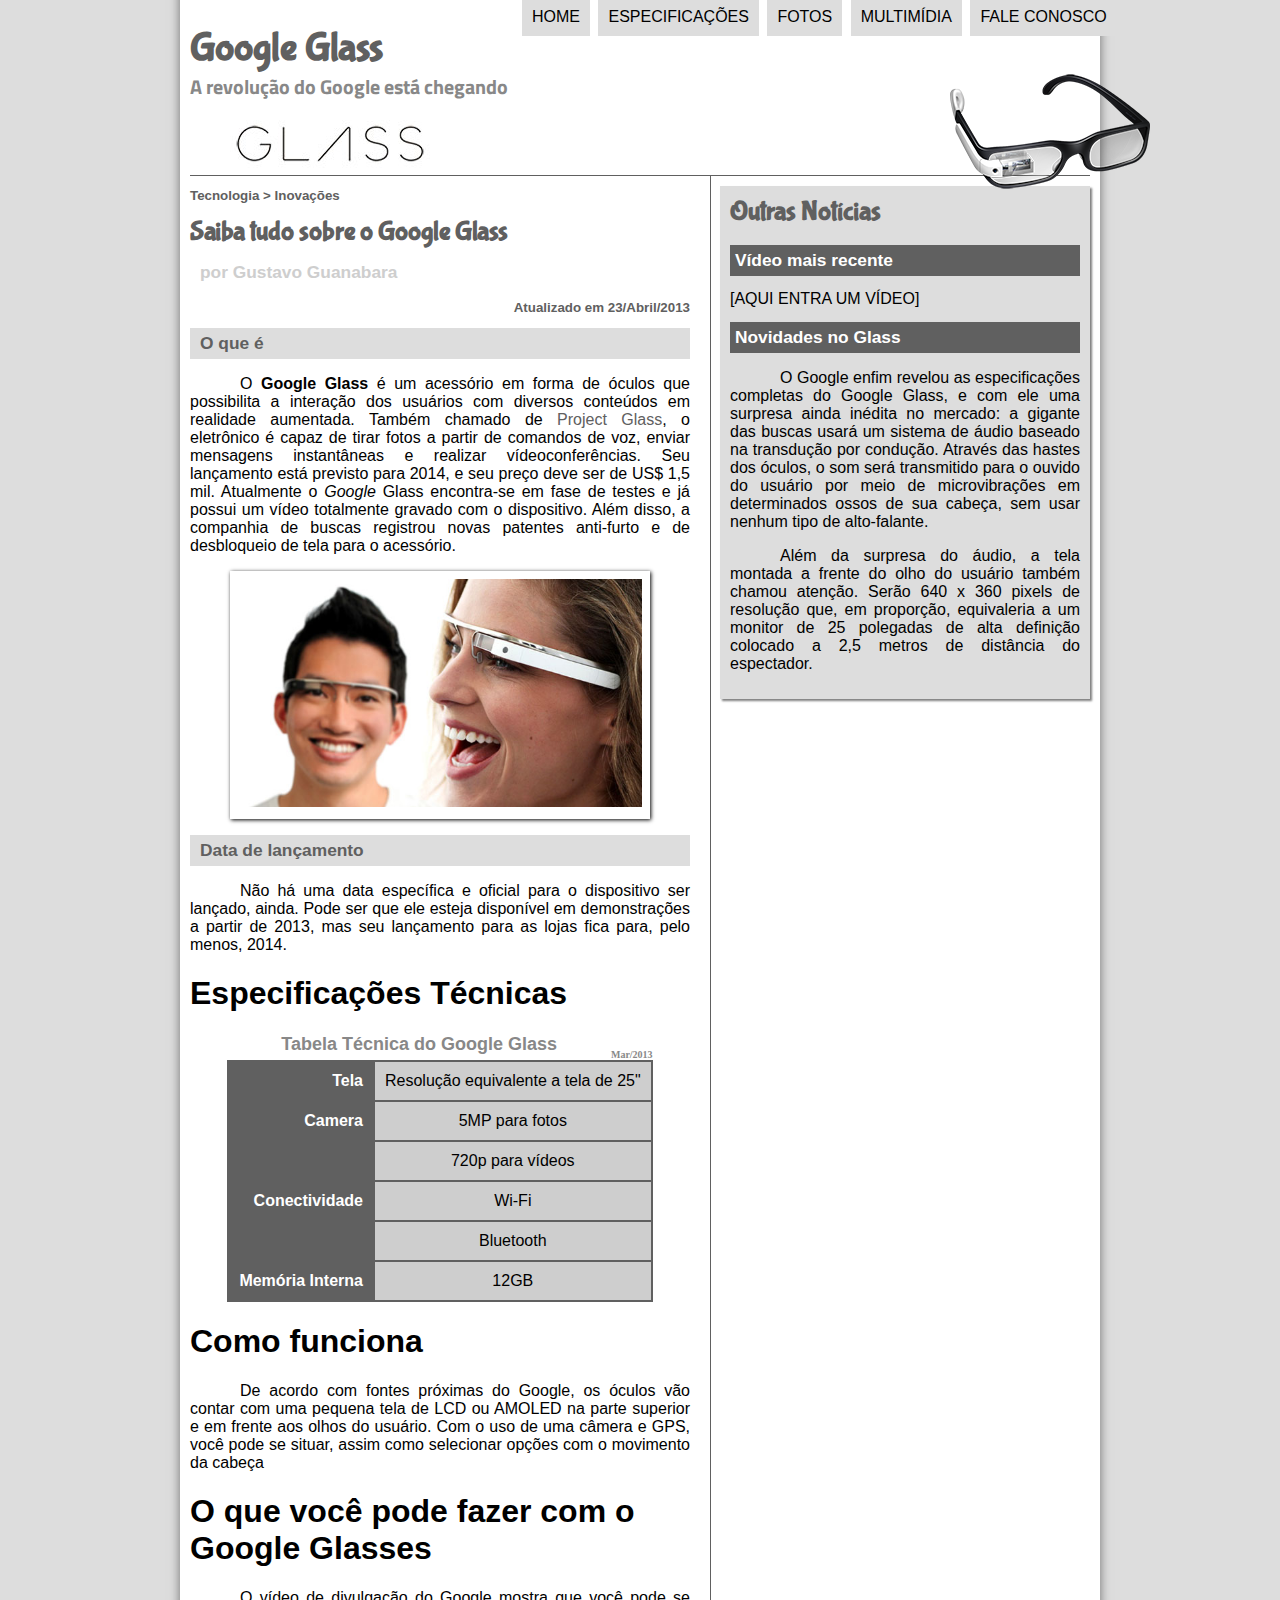
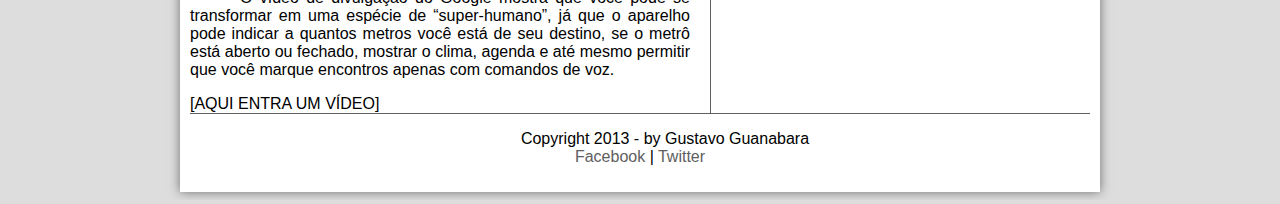
<file: HTML5/projeto-glass-html5/index.html>
<!DOCTYPE html>
<html  lang="pt-br">
<head>
        <meta charset="utf-8">
        <title>Tudo sobre Google Glass</title>
        <link rel="stylesheet" href="_css/estilo.css">

</head>
<script src="_javascript/funcoes.js"> </script>
<body>
<div id="interface">

    <header id="cabecalho">
    <hgroup>
    <h1>Google Glass</h1>
    <h2>A revolução do Google está chegando</h2>
    </hgroup>

    <img id="icone" src="_imagens/glass-oculos-preto-peq.png">
        <img id="glass" src="_imagens/glass-logo-peq.jpg">

<nav id="Menu">

<h1>Menu Principal</h1>
<ul type="disc">
    <li onmouseover="mudafoto('_imagens/home.png')" onmouseout="mudafoto('_imagens/glass-oculos-preto-peq.png')"><a href="index.html">Home</a></li>
    <li onmouseover="mudafoto('_imagens/especificacoes.png')" onmouseout="mudafoto('_imagens/glass-oculos-preto-peq.png')"><a href="specs.html">Especificações</a></li>
    <li onmouseover="mudafoto('_imagens/fotos.png')" onmouseout="mudafoto('_imagens/glass-oculos-preto-peq.png')"><a href="fotos.html">Fotos</a></li>
    <li onmouseover="mudafoto('_imagens/multimidia.png')" onmouseout="mudafoto('_imagens/glass-oculos-preto-peq.png')"><a href="multimidia.html">Multimídia</a></li>
    <li onmouseover="mudafoto('_imagens/contato.png')" onmouseout="mudafoto('_imagens/glass-oculos-preto-peq.png')"><a href="fale-conosco.html">Fale conosco</a></li>

</ul>
</nav>
    </header>

<section id="corpo">

<article id="noticia-principal">
        <header id="cabecalho-artigo">
<hgroup>
    <h3> Tecnologia > Inovações </h3>
    <h1> Saiba tudo sobre o Google Glass </h1>
    <h2> por Gustavo Guanabara </h2>
    <h3 class="direita"> Atualizado em 23/Abril/2013 </h3>
</hgroup>
        </header>


    <h2>O que é </h2>
    <p> O <span style="font-weight:900">Google Glass</span> é um acessório em forma de óculos que possibilita a interação dos usuários com diversos conteúdos em realidade aumentada. Também chamado de <a href="http://google.com/glass/start" target="_blank">Project Glass</a>, o eletrônico é capaz de tirar fotos a partir de comandos de voz, enviar mensagens instantâneas e realizar vídeo&shy;con&shy;ferên&shy;cias. Seu lançamento está previsto para 2014, e seu preço deve ser de US$ 1,5 mil. Atualmente o <em>Google</em> Glass encontra-se em fase de testes e já possui um vídeo totalmente gravado com o dispositivo. Além disso, a companhia de buscas registrou novas patentes anti-furto e de desbloqueio de tela para o acessório.</p>

    <figure class="foto-legenda">
    <img src="_imagens/glass-quadro-homem-mulher.jpg">
    <figcaption>
        <h3>Google Glass</h3>
        <p>Uma nova maneira de ver o mundo</p>
    </figcaption>
    </figure>

    <h2>Data de lançamento</h2>
    <p>Não há uma data específica e oficial para o dispositivo ser lançado, ainda. Pode ser que ele esteja disponível em demonstrações a partir de 2013, mas seu lançamento para as lojas fica para, pelo menos, 2014.</p>

    <h1>Especificações Técnicas</h1>
<table id="tabelaspec">

    <caption> Tabela Técnica do Google Glass <span>Mar/2013</span></caption>

    <tr><td class="ce">Tela</td><td class="cd">Resolução equivalente a tela de 25"</td></tr>
    <tr><td rowspan="2" class="ce">Camera</td> <td class="cd">5MP para fotos </td></tr>
    <tr> <td class="cd"> 720p para vídeos </td></tr>
    <tr><td rowspan="2" class="ce">Conectividade</td> <td class="cd">Wi-Fi</td></tr>
    <tr><td class="cd"> Bluetooth </td></tr>
    <tr><td class="ce">Memória Interna</td> <td class="cd">12GB</td></tr>
</table>

    <h1>Como funciona</h1>
    <p>De acordo com fontes próximas do Google, os óculos vão contar com uma pequena tela de LCD ou AMOLED na parte superior e em frente aos olhos do usuário. Com o uso de uma câmera e GPS, você pode se situar, assim como selecionar opções com o movimento da cabeça</p>

<h1>O que você pode fazer com o Google Glasses</h1>
    <p>O vídeo de divulgação do Google mostra que você pode se transformar em uma espécie de “super-<wbr>humano”, já que o aparelho pode indicar a quantos metros você está de seu destino, se o metrô está aberto ou fechado, mostrar o clima, agenda e até mesmo permitir que você marque encontros apenas com comandos de voz.</p>

[AQUI ENTRA UM VÍDEO]
    </article>
    </section>
    <aside id="lateral">
    <h1>Outras Notícias</h1>
    <h2>Vídeo mais recente</h2>

[AQUI ENTRA UM VÍDEO]

    <h2>Novidades no Glass</h2>
    <p>O Google enfim revelou as especificações completas do Google Glass, e com ele uma surpresa ainda inédita no mercado: a gigante das buscas usará um sistema de áudio baseado na transdução por condução. Através das hastes dos óculos, o som será transmitido para o ouvido do usuário por meio de microvibrações em determinados ossos de sua cabeça, sem usar nenhum tipo de alto-falante.</p>

    <p>Além da surpresa do áudio, a tela montada a frente do olho do usuário também chamou atenção. Serão 640 x 360 pixels de resolução que, em proporção, equivaleria a um monitor de 25 polegadas de alta definição colocado a 2,5 metros de distância do espectador.</p>
    </aside>
    <footer id="rodape">
    <p>Copyright 2013 - by Gustavo Guanabara <br>
        <a href="http://facebook.com/cursosemvideo" target="_blank"> Facebook</a> |
        <a href="http://twitter.com/cursosemvideo" target="_blank"> Twitter</a></p>
    </footer>
</div>
</body>
</html>
</file>
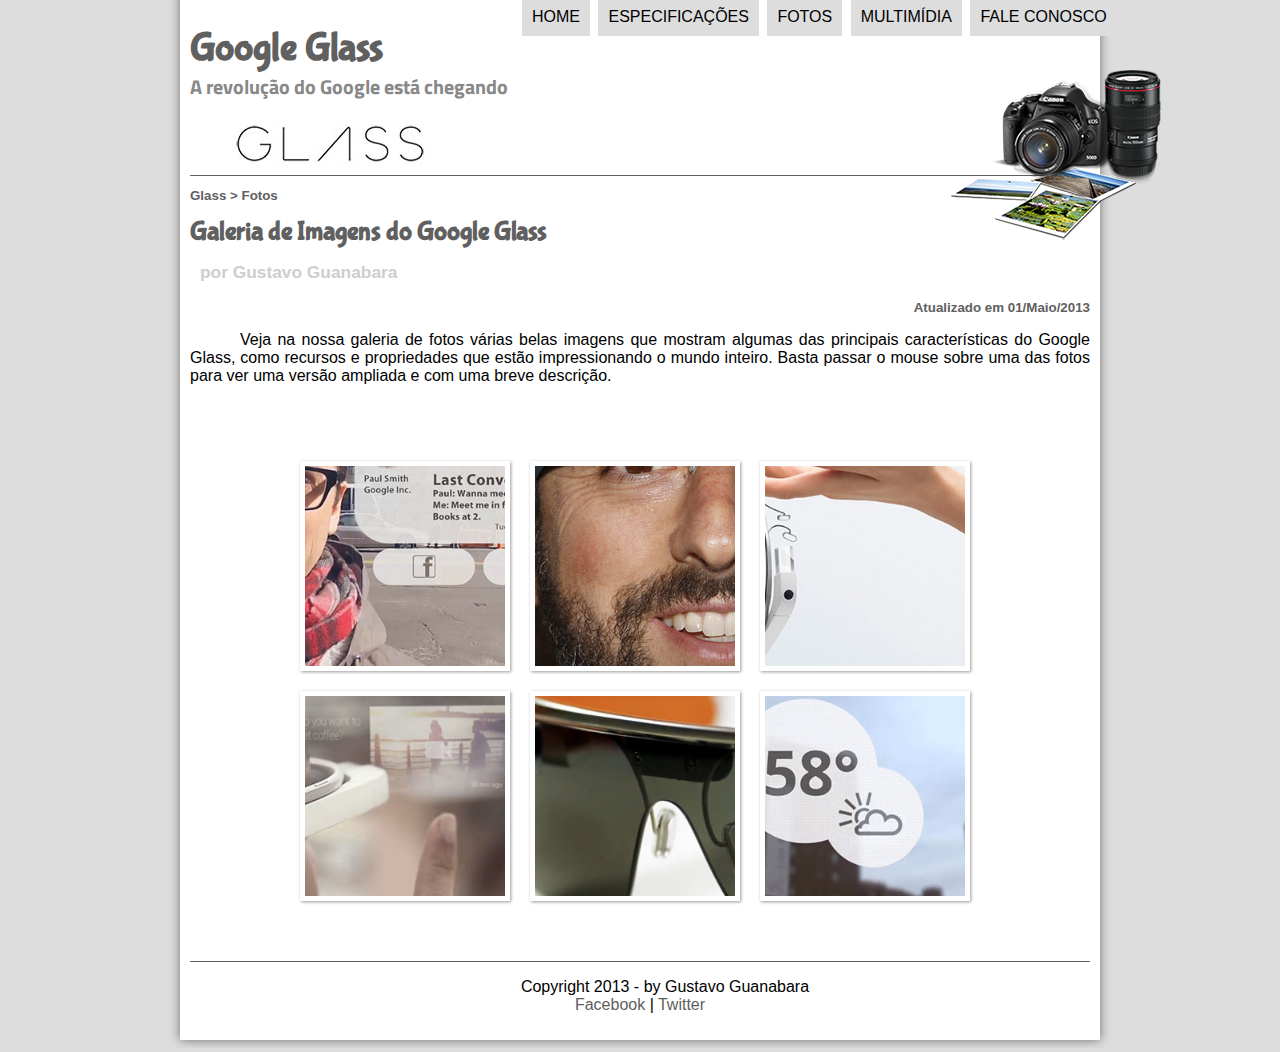
<file: HTML5/projeto-glass-html5/fotos.html>
<!DOCTYPE html>
<html  lang="pt-br">
<head>
    <meta charset="utf-8">
    <title>Tudo sobre Google Glass</title>
    <link rel="stylesheet" href="_css/estilo.css">
    <link rel="stylesheet" href="_css/fotos.css">

</head>
<script src="_javascript/funcoes.js"> </script>
<body>
<div id="interface">

    <header id="cabecalho">
        <hgroup>
            <h1>Google Glass</h1>
            <h2>A revolução do Google está chegando</h2>
        </hgroup>

        <img id="icone" src="_imagens/fotos.png">

        <img id="glass" src="_imagens/glass-logo-peq.jpg">
        <nav id="Menu">

            <h1>Menu Principal</h1>
            <ul type="disc">
                <li onmouseover="mudafoto('_imagens/home.png')" onmouseout="mudafoto('_imagens/fotos.png')"><a href="index.html">Home</a></li>
                <li onmouseover="mudafoto('_imagens/especificacoes.png')" onmouseout="mudafoto('_imagens/fotos.png')"><a href="specs.html">Especificações</a></li>
                <li onmouseover="mudafoto('_imagens/fotos.png')" onmouseout="mudafoto('_imagens/fotos.png')"><a href="fotos.html">Fotos</a></li>
                <li onmouseover="mudafoto('_imagens/multimidia.png')" onmouseout="mudafoto('_imagens/fotos.png')"><a href="multimidia.html">Multimídia</a></li>
                <li onmouseover="mudafoto('_imagens/contato.png')" onmouseout="mudafoto('_imagens/fotos.png')"><a href="fale-conosco.html">Fale conosco</a></li>

            </ul>
        </nav>
    </header>

    <section id="corpo-full">
        <article id="noticia-principal">
            <header id="cabecalho-artigo">
                <hgroup>
                    <h3>Glass > Fotos</h3>
                    <h1>Galeria de Imagens do Google Glass</h1>
                    <h2>por Gustavo Guanabara</h2>
                    <h3 class="direita"> Atualizado em 01/Maio/2013</h3>
                </hgroup>
            </header>
        </article>
    </section>
            <p>Veja na nossa galeria de fotos várias belas imagens que mostram algumas das principais características do
                Google Glass, como recursos e propriedades que estão impressionando o mundo inteiro. Basta passar o
                mouse sobre uma das fotos para ver uma versão ampliada e com uma breve descrição.</p>

    <ul id="album-fotos">
    <li id="foto01"><span>Agenda e lembretes</span></li>
    <li id="foto02"><span>Sergey Brin usando o Glass</span></li>
    <li id="foto03"><span>Leve e compacto</span></li>
    <li id="foto04"><span>Sensação de uma tela de 50</span></li>
    <li id="foto05"><span>Vários tipos de lente</span></li>
    <li id="foto06"><span>Informações importantes</span></li>
            </ul>
    <footer id="rodape">
        <p>Copyright 2013 - by Gustavo Guanabara <br>
            <a href="http://facebook.com/cursosemvideo" target="_blank"> Facebook</a> |
            <a href="http://twitter.com/cursosemvideo" target="_blank"> Twitter</a></p>
    </footer>
</div>
</body>
</html>
</file>
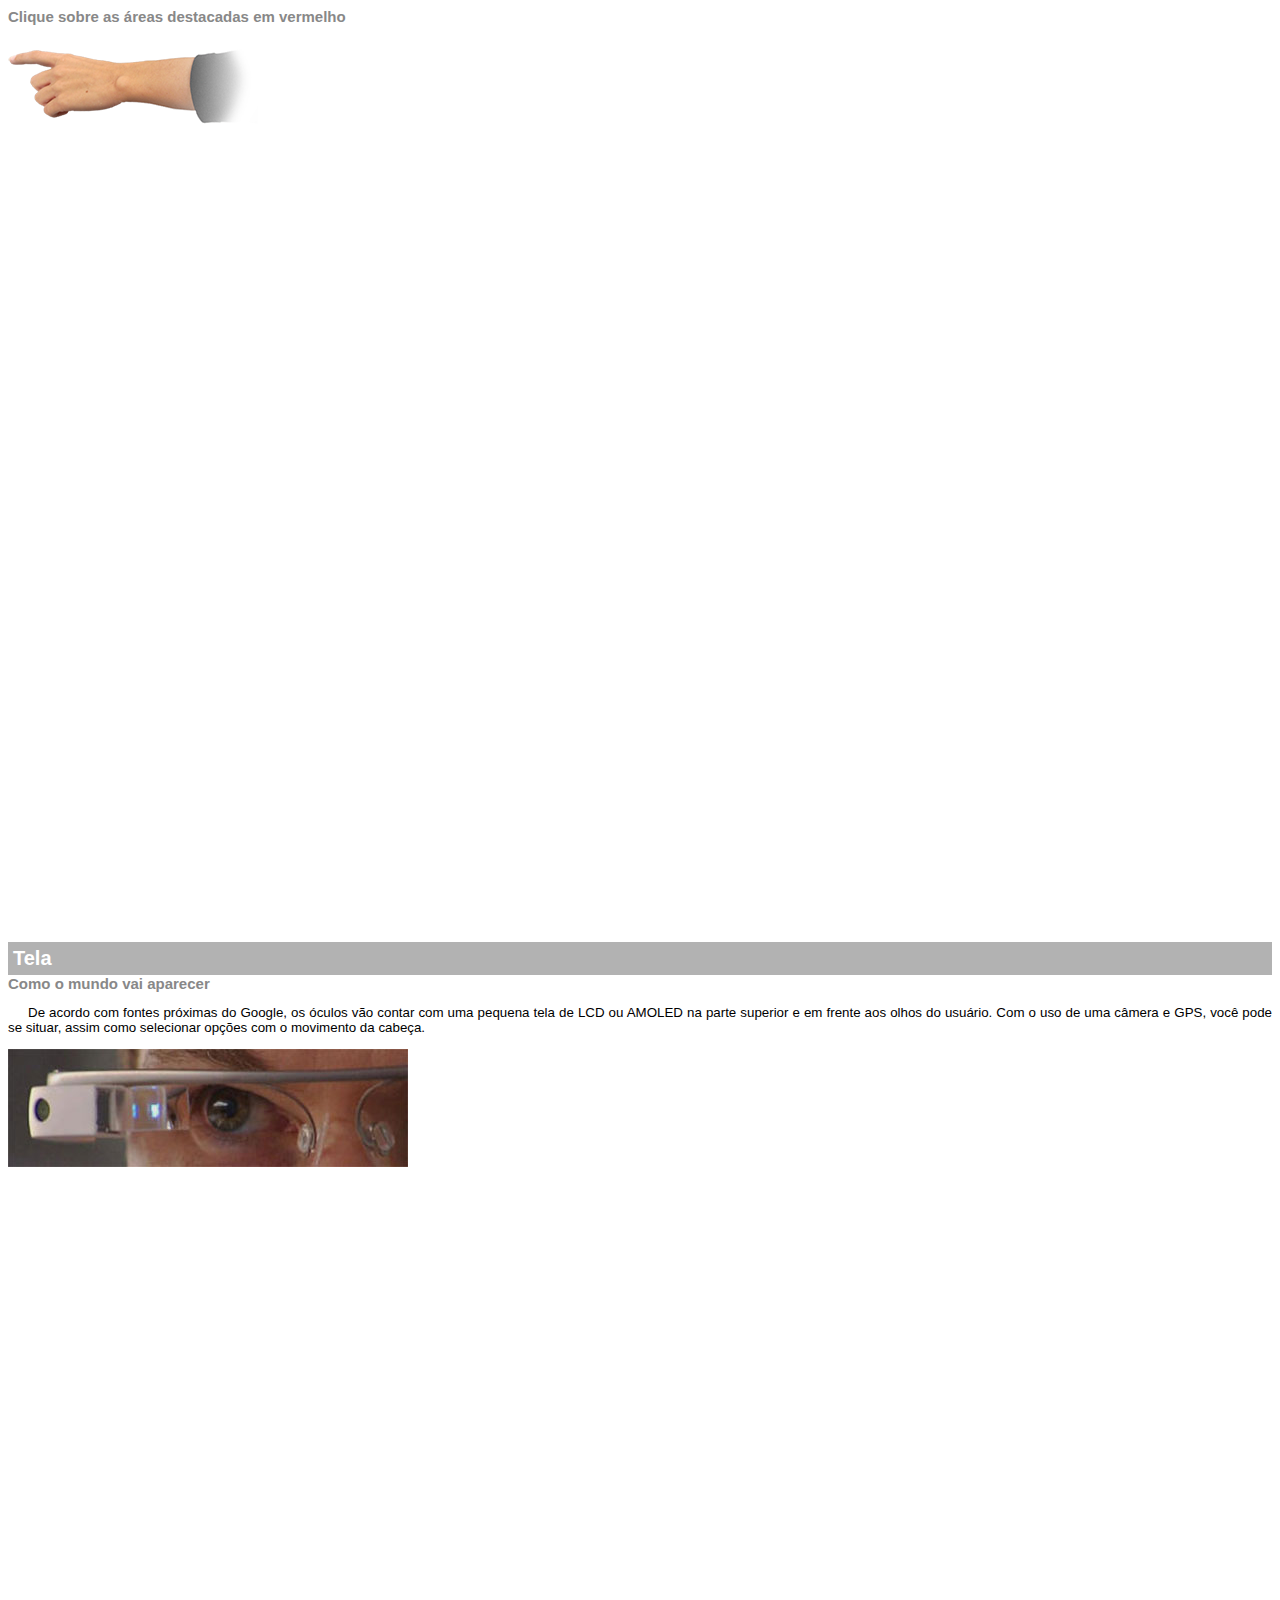
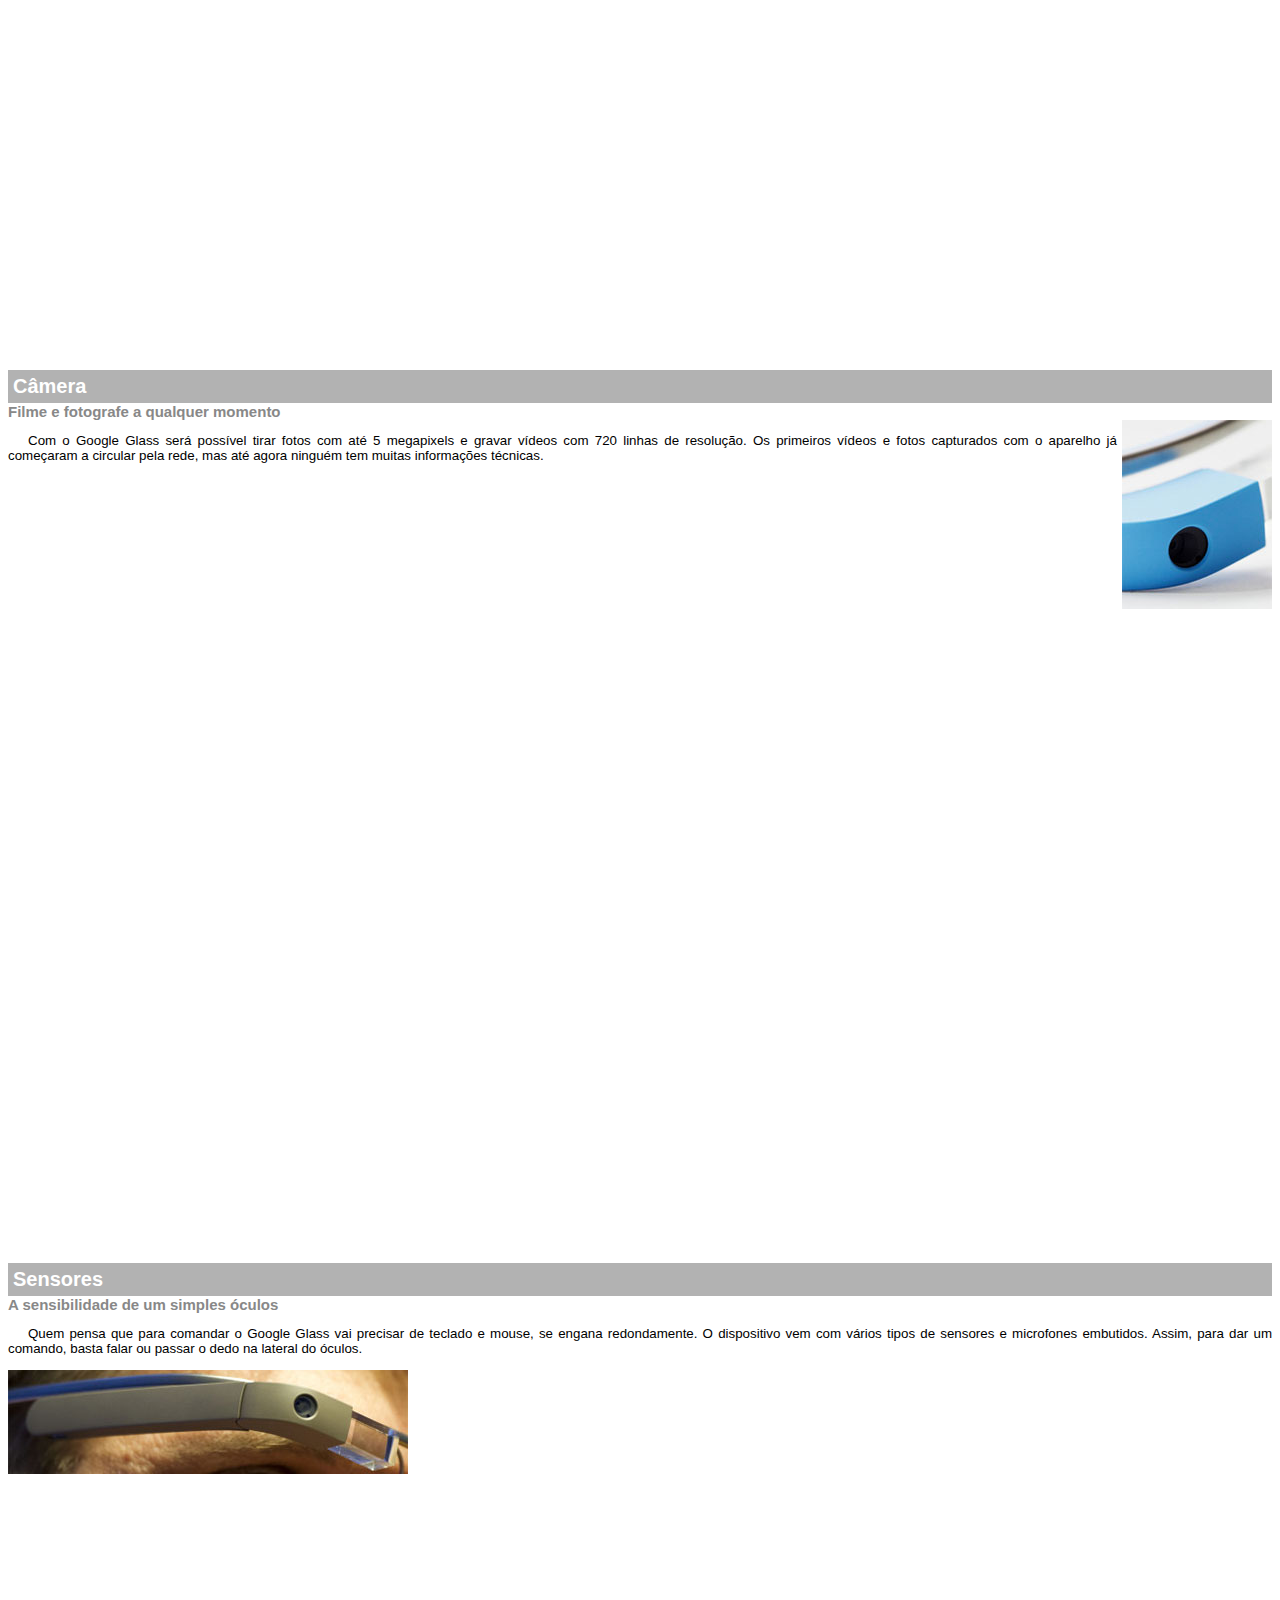
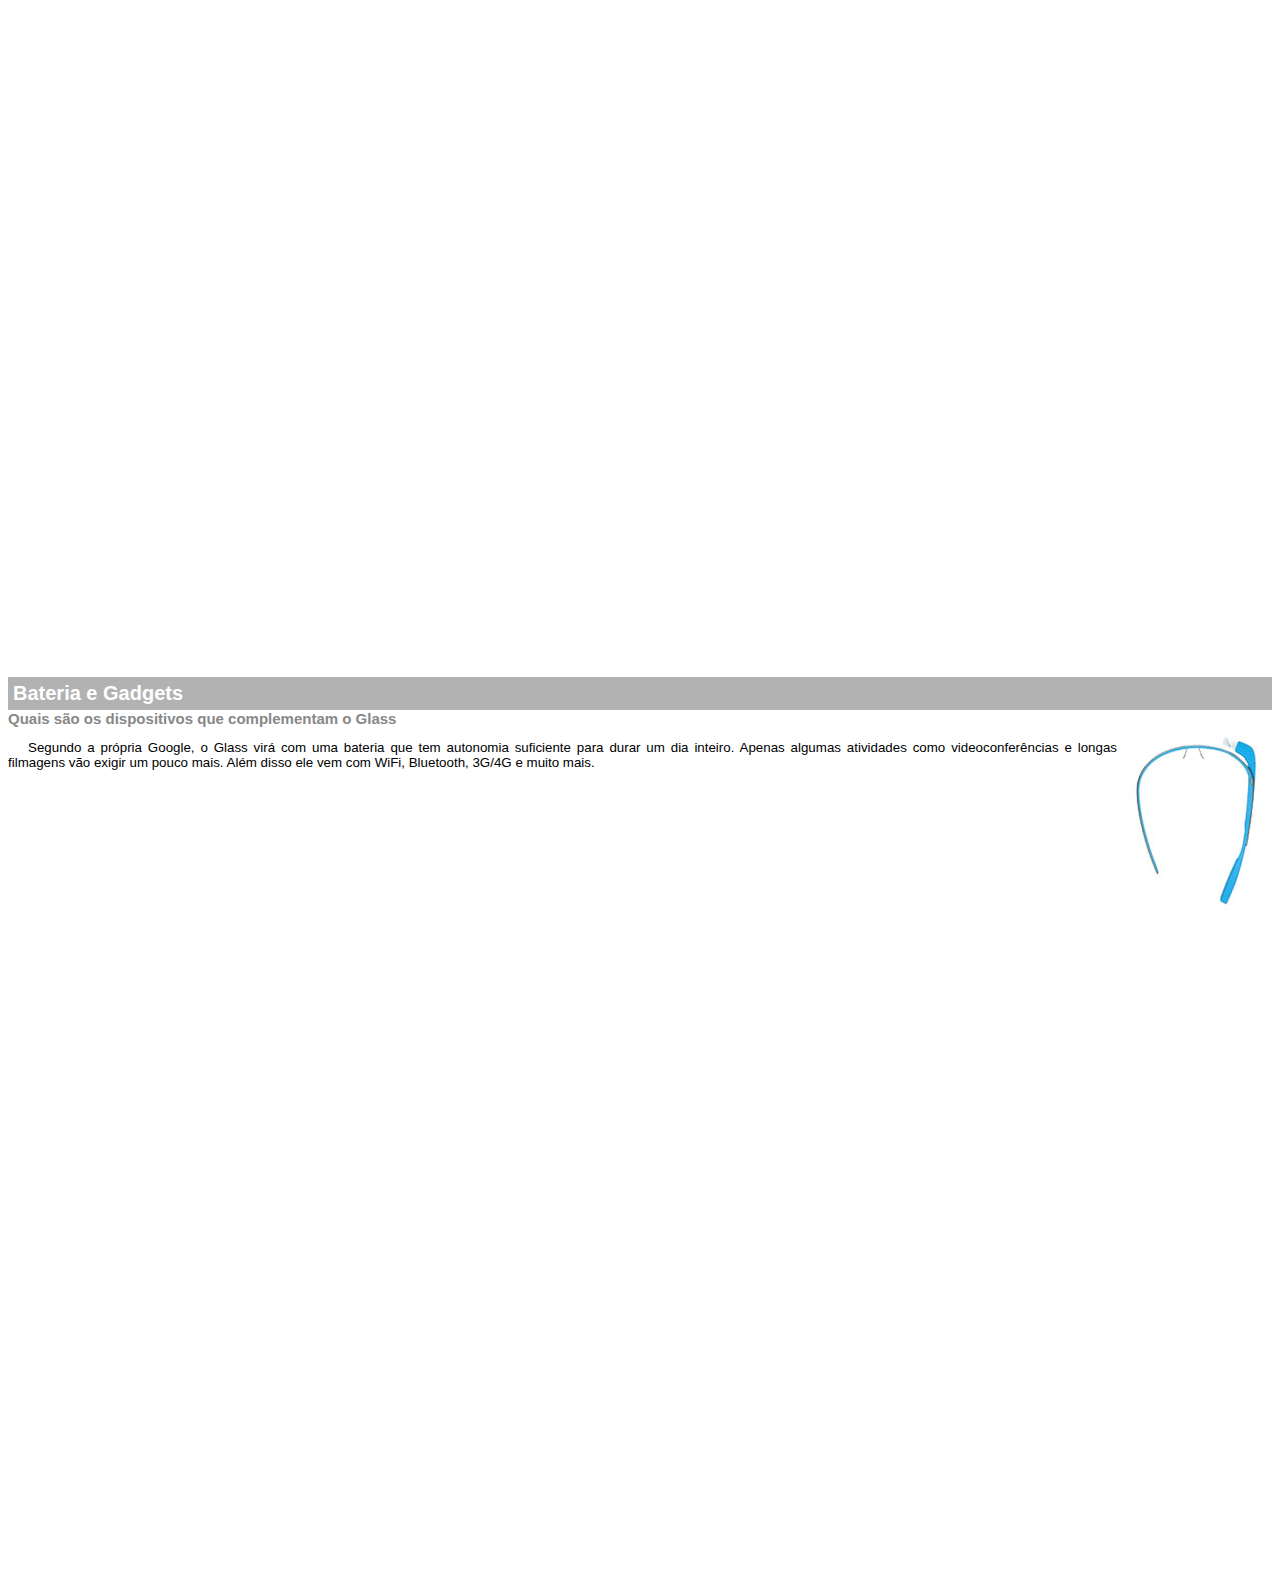
<file: HTML5/projeto-glass-html5/google-glass.html>
<!DOCTYPE html>
<html>
<head>
        <meta charset="utf-8"/>
        <title> Informações sobre o Goggle Glass </title>

        <style>
                body {
                        font-family: Arial;
                        font-size: 10pt;
                 }
                p {
                        text-align: justify;
                        text-indent: 20px;

                }
                article h1 {
                        font-size: 15pt;
                        color: white;
                        background-color: rgba(0,0,0,.3);
                        padding: 5px;
                        margin: 0px;
                }
                article h2 {
                        font-size: 15px;
                        color: #888888;
                        margin: 0px;
                }
                article {
                        margin-bottom: 800px;
                }
                img.img-dir {
                        display: block;
                        float: right;
                        margin-left: 5px;
                }

        </style>
</head>
<body>
<article id="topo">
        <header>
                <h2>Clique sobre as áreas destacadas em vermelho</h2>
        </header>
       <img src="_imagens/mao.png" alt="mao apontando para esquerda"/>
</article>

<article id="tela">
        <header>
                <h1>Tela</h1>
                <h2>Como o mundo vai aparecer</h2>
        </header>
        <p>De acordo com fontes próximas do Google, os óculos vão contar com uma pequena tela de LCD ou AMOLED na parte
                superior e em frente aos olhos do usuário. Com o uso de uma câmera e GPS, você pode se situar, assim
                como
                selecionar opções com o movimento da cabeça.</p>
        <img src="_imagens/det-tela.jpg" alt="tela do google glass"/>
</article>

<article id="camera">
        <header>
                <h1>Câmera</h1>
                <h2>Filme e fotografe a qualquer momento</h2>
        </header>
        <img src="_imagens/det-camera.jpg" class="img-dir" alt="camera do google glass"/>
        <p>Com o Google Glass será possível tirar fotos com até 5 megapixels e gravar vídeos com 720 linhas de
                resolução.
                Os primeiros vídeos e fotos capturados com o aparelho já começaram a circular pela rede, mas até agora
                ninguém
                tem muitas informações técnicas.</p>
</article>

<article id="sensores">
        <header>
                <h1>Sensores</h1>
                <h2>A sensibilidade de um simples óculos</h2>
        </header>
        <p>Quem pensa que para comandar o Google Glass vai precisar de teclado e mouse, se engana redondamente. O
                dispositivo vem com vários tipos de sensores e microfones embutidos. Assim, para dar um comando, basta
                falar ou
                passar o dedo na lateral do óculos.</p>
        <img src="_imagens/det-touch.jpg" alt="sensores do googles glass">
</article>

<article id="gadgets">
        <header>
                <h1>Bateria e Gadgets</h1>
                <h2>Quais são os dispositivos que complementam o Glass</h2>
        </header>
        <img src="_imagens/det-bateria.jpg" class="img-dir" alt="bateria e gadgets do google glass"/>
        <p>Segundo a própria Google, o Glass virá com uma bateria que tem autonomia suficiente para durar um dia
                inteiro.
                Apenas algumas atividades como videoconferências e longas filmagens vão exigir um pouco mais. Além disso
                ele vem
                com WiFi, Bluetooth, 3G/4G e muito mais.</p>
</article>
</body>
</html>
</file>
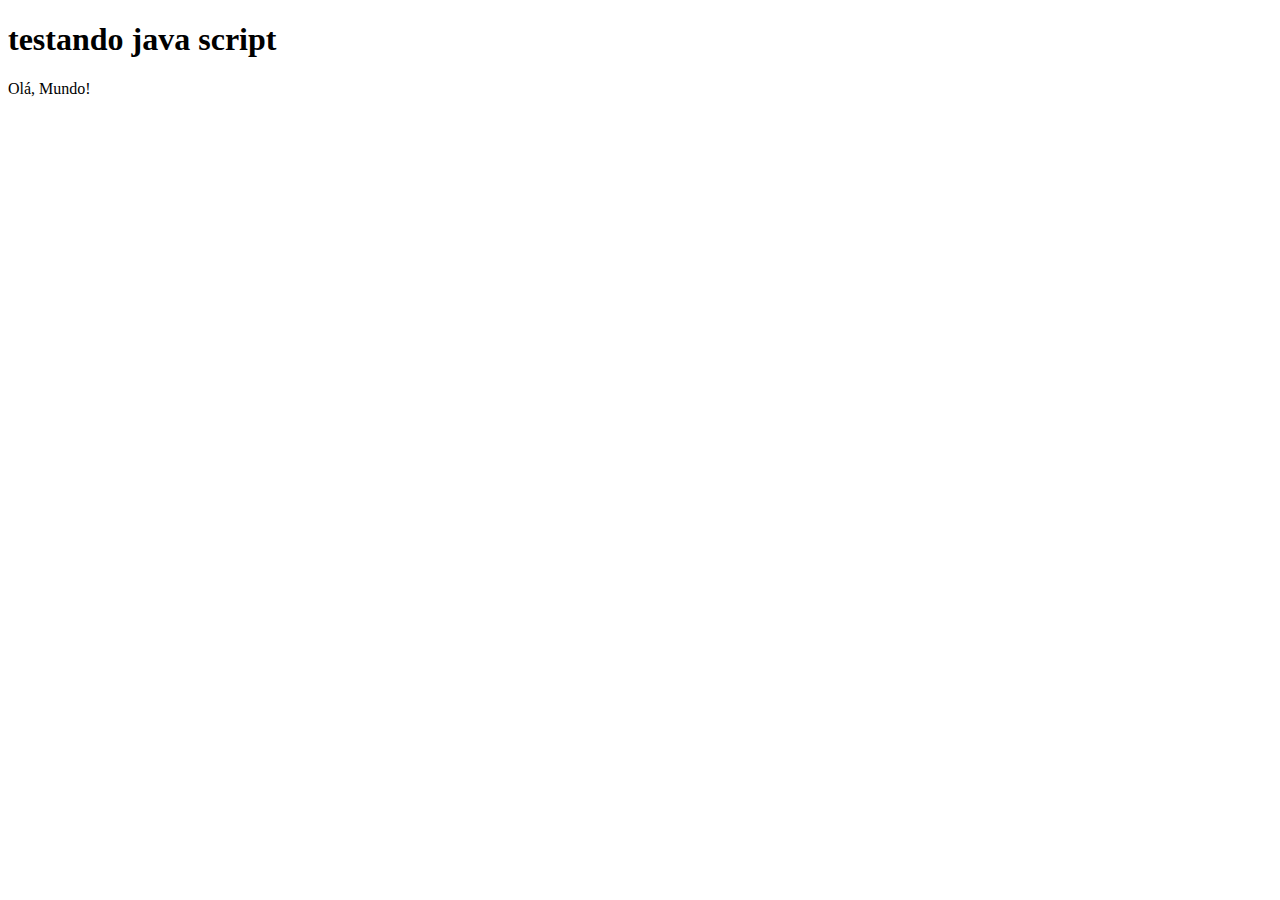
<file: HTML5/projeto-glass-html5/testejs01.html>
<!DOCTYPE html>
<html lang="pt-br">
<head>
    <meta charset="UTF-8">
    <title>Teste JavaScript</title>
 </head>
<body>
<h1> testando java script </h1>
<script>
    alert("Olá, Mundo!");
    document.write("Olá, Mundo!")
</script>
</body>
</html>
</file>
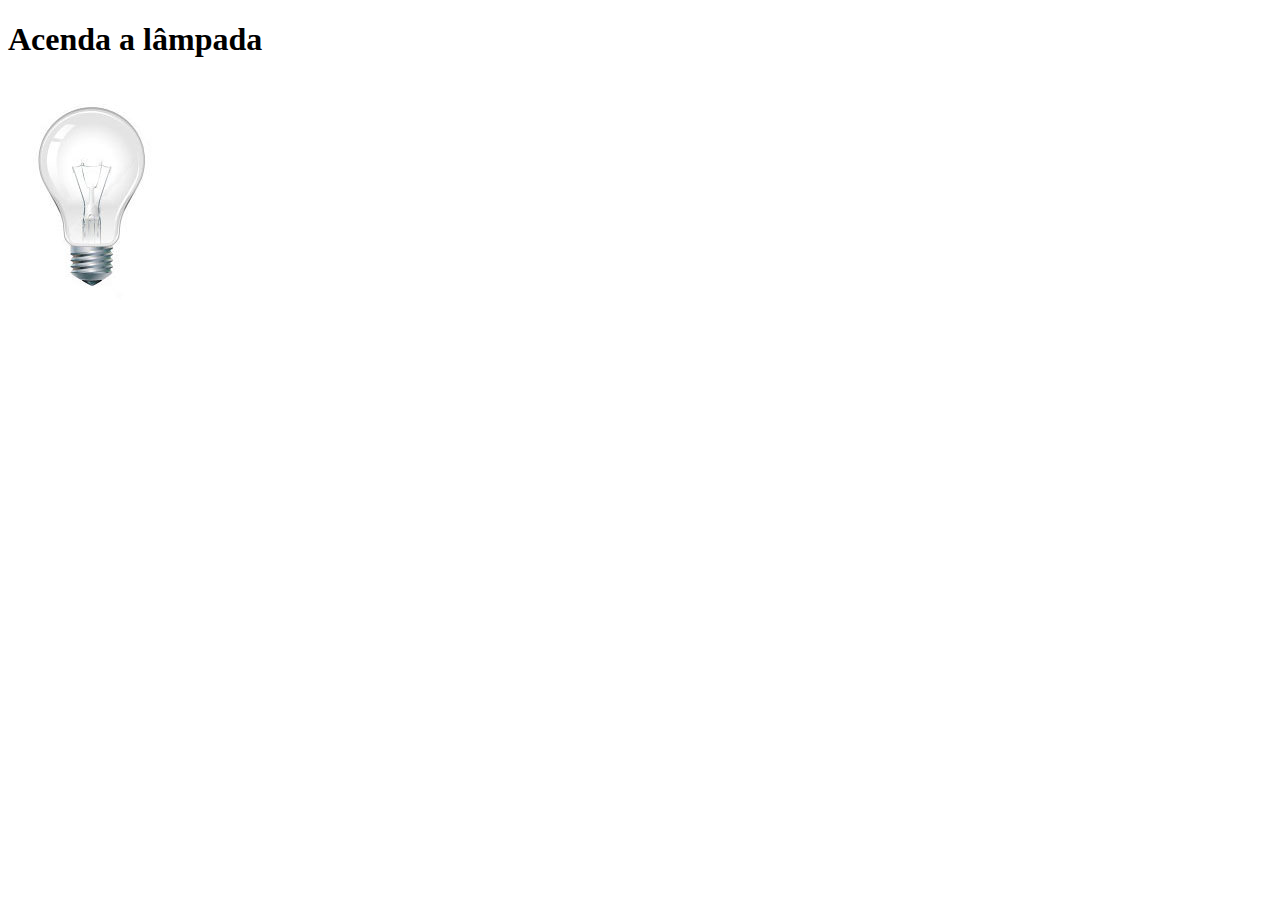
<file: HTML5/projeto-glass-html5/testejs02.html>
<!DOCTYPE html>
<html lang="pt-br">
<head>
    <meta charset="UTF-8">
    <title>Teste JavaScript</title>
    <script>
        var quebrada = false;

        function mudalampada(tipo) {

            if (!quebrada) {
                document.getElementById("luz").src = "_imagens/" + tipo + ".jpg";
                if (tipo == "lampada-quebrada") {
                    quebrada = true;
                }
            }
        }

    </script>
</head>
<body>
<h1>Acenda a lâmpada</h1>
<img src="_imagens/lampada-apagada.jpg" id="luz" onmousemove="mudalampada('lampada-acesa')" onmouseout="mudalampada('lampada-apagada')" onclick="mudalampada('lampada-quebrada')">

</body>
</html>
</file>
<file: HTML5/projeto-glass-html5/_css/estilo.css>
@charset "UTF-8";
@import url('https://fonts.googleapis.com/css2?family=Titillium+Web&display=swap');
@import url('https://fonts.googleapis.com/css2?family=Bubblegum+Sans&family=Lato&family=Roboto&family=Titillium+Web&display=swap');

body {
    font-family: Arial, sans-serif;
    background-color: #dddddd;
    color: rgba(0,0,0,1);
}
div#interface {
    width: 900px;
    background-color: white;
    margin: -20px auto 0 auto;
    padding: 10px;
}

div#interface {
    box-shadow: 0 0 10px rgba(0,0,0,.5);
}

p   {
    text-align: justify;
    text-indent: 50px;
}

a {
    color: #606060;
    text-decoration: none;
}

a:hover {
    text-decoration: underline;
}

header#cabecalho img#icone{
    position: absolute;
    left: 950px;
    top: 70px;
}
header#cabecalho img#glass {
    position: absolute;
    left: 230px;
    top: 120px;
}

header#cabecalho {
    border-bottom: 1px #606060 solid;
    height: 150px;
}

header#cabecalho h1 {
    font-family: 'Bubblegum Sans', cursive;
    font-size: 30pt;
    color: #606060;
    text-shadow: rgba(0%,0%,0%,.6);
    padding: 0;
    margin-bottom: 0;
}

header#cabecalho h2{
    font-family: 'Titillium Web', sans-serif;
    color: #888888;
    font-size: 15pt;
    padding: 0;
    margin-top: 0;
}

/* formatação de imagens com legendas */

figure.foto-legenda {
    position: relative;
    border: 8px solid white;
    box-shadow: 1px 1px 4px black;
}

figure.foto-legenda img {
    width: 100%;
    height: 100%;
}
figure.foto-legenda figcaption {
    opacity: 0;
    position: absolute;
    top: 0;
    background-color: rgba(0,0,0,.4);
    color: white;
    width: 100%;
    height: 100%;
    padding: 10px;
    box-sizing: border-box;
    transition: opacity 1s;
}
figure.foto-legenda:hover figcaption {
    opacity: 1;
}
/* Formatação do menu*/
nav#Menu {
    display: block;
}

nav#Menu ul {
    list-style: none;
    text-transform: uppercase;
    position: absolute;
    top: -20px;
    left: 480px;
}

nav#Menu li {
    display: inline-block;
    background-color: #dddddd;
    padding: 10px;
    margin: 2px;
    transition: background-color 1s;

}
nav#Menu li:hover {
    background-color: #606060;
}

nav#Menu h1 {
    display: none;
}

nav#Menu a {
    color: #000000;
    text-decoration: none;
}

nav#menu a:hover {
    color: #ffffff;
}

section#corpo {
    display: block;
    width: 500px;
    float: left;
    border-right: 1px solid #606060;
    padding-right: 20px;
}

article#noticia-principal h2 {
    font-size: 13pt;
    color: #606060;
    background-color: #dddddd;
    padding: 5px 0px 5px 10px;
    margin: 10px 0px 10px 0px;
}

header#cabecalho-artigo h1 {
    font-family: 'Bubblegum Sans', cursive;
    font-size: 20pt;
    color: #606060;
    margin-bottom: 0px;
    margin-top: 0px;
}
.direita {
    text-align: right;
}

header#cabecalho-artigo h2 {
    font-size: 13pt;
    color: #cecece;
    background-color: #ffffff;
    margin-bottom: 0px;
}
header#cabecalho-artigo h3{
    color: #606060;
    font-size: 10pt;
    padding: 0;
    margin-top: 12px;
}


header#cabecalho-artigo h3 {

}

table#tabelaspec {
    border: 1px solid #606060;
    border-spacing: 0;
    margin-left: auto;
    margin-right: auto;
}

table#tabelaspec td {
    border: 1px solid #606060;
    padding: 10px;
    text-align: center;
    vertical-align: top;
}

table#tabelaspec td.ce {
    color: #ffffff;
    background: #606060;
    vertical-align: top;
    font-weight: bold;
    text-align: right;
}

table#tabelaspec td.cd {
    background: #cecece;
}

table#tabelaspec caption {
    color: #888888;
    font-size:18px;
    font-weight: bolder;
}

table#tabelaspec caption span {
    display: block;
    float: right;
    font-family: black;
    font-size: 10px;
    margin-top: 15px;
}

aside#lateral {
    display: block;
    width: 350px;
    float: right;
    background-color: #dddddd;
    padding: 10px;
    margin-top: 10px;
    box-shadow: 2px 2px 2px rgba(0,0,0, .5);
}

aside#lateral h1{
    font-family: 'Bubblegum Sans', cursive;
    font-size: 20pt;
    color: #606060;
    margin-top: 0px;
}

aside#lateral h2{
    background-color: #606060;
    font-size: 13pt;
    color: #ffffff;
    padding: 5px;
}

footer#rodape {
    clear: both;
    border-top: 1px solid #606060;

}

footer#rodape p{
    text-align: center;
}
</file>
<file: HTML5/projeto-glass-html5/_css/fotos.css>
@charset "UTF-8";
ul#album-fotos {
    width: 700px;
    margin: 0 auto;
    padding: 50px;
    overflow: hidden;
    list-style: none;
}
ul#album-fotos li {
    float: left;
    width: 200px;
    height: 200px;
    margin: 10px;
    border: 5px solid #ffffff;
    background-color: #ffffff;
    box-shadow: 1px 1px 3px rgba(0,0,0,.4);
}

    ul#album-fotos li span{
        opacity: 0;
        color: #ffffff;
        text-shadow: 1px 1px 1px #000000;
        background-color: rgba(0,0,0,.3);
        font-size: 9pt;
        line-height: 370px;
        padding: 5px;
    }
ul#album-fotos li:hover span {
    opacity: 1;
}

ul#album-fotos li:hover {
    -webkit-transform: scale(1.5);
    -webkit-transition: all .6s ease-in;
}

ul#album-fotos li#foto01 {
    background: url("../_imagens/galeria-01.jpg");
    background-position: 50% 50%;
    background-size: 400px 400px;
    background-color: #ffffff;
}
ul#album-fotos li#foto01:hover {
    background-position: 0px 0px;
    background-size: 200px 200px;
}

ul#album-fotos li#foto02 {
    background: url("../_imagens/galeria-02.jpg");
    background-position: 50% 50%;
    background-size: 400px 400px;
    background-color: #ffffff;
}
ul#album-fotos li#foto02:hover {
    background-position: 0px 0px;
    background-size: 200px 200px;
}

ul#album-fotos li#foto03 {
    background: url("../_imagens/galeria-03.jpg");
    background-position: 50% 50%;
    background-size: 400px 400px;
    background-color: #ffffff;
}
ul#album-fotos li#foto03:hover {
    background-position: 0px 0px;
    background-size: 200px 200px;
}

ul#album-fotos li#foto04 {
    background: url("../_imagens/galeria-04.jpg");
    background-position: 50% 50%;
    background-size: 400px 400px;
    background-color: #ffffff;
}
ul#album-fotos li#foto04:hover {
    background-position: 0px 0px;
    background-size: 200px 200px;
}

ul#album-fotos li#foto05 {
    background: url("../_imagens/galeria-05.jpg");
    background-position: 50% 50%;
    background-size: 400px 400px;
    background-color: #ffffff;
}
ul#album-fotos li#foto05:hover {
    background-position: 0px 0px;
    background-size: 200px 200px;
}

ul#album-fotos li#foto06 {
    background: url("../_imagens/galeria-06.jpg");
    background-position: 50% 50%;
    background-size: 400px 400px;
    background-color: #ffffff;
}
ul#album-fotos li#foto06:hover {
    background-position: 0px 0px;
    background-size: 200px 200px;
}
</file>
